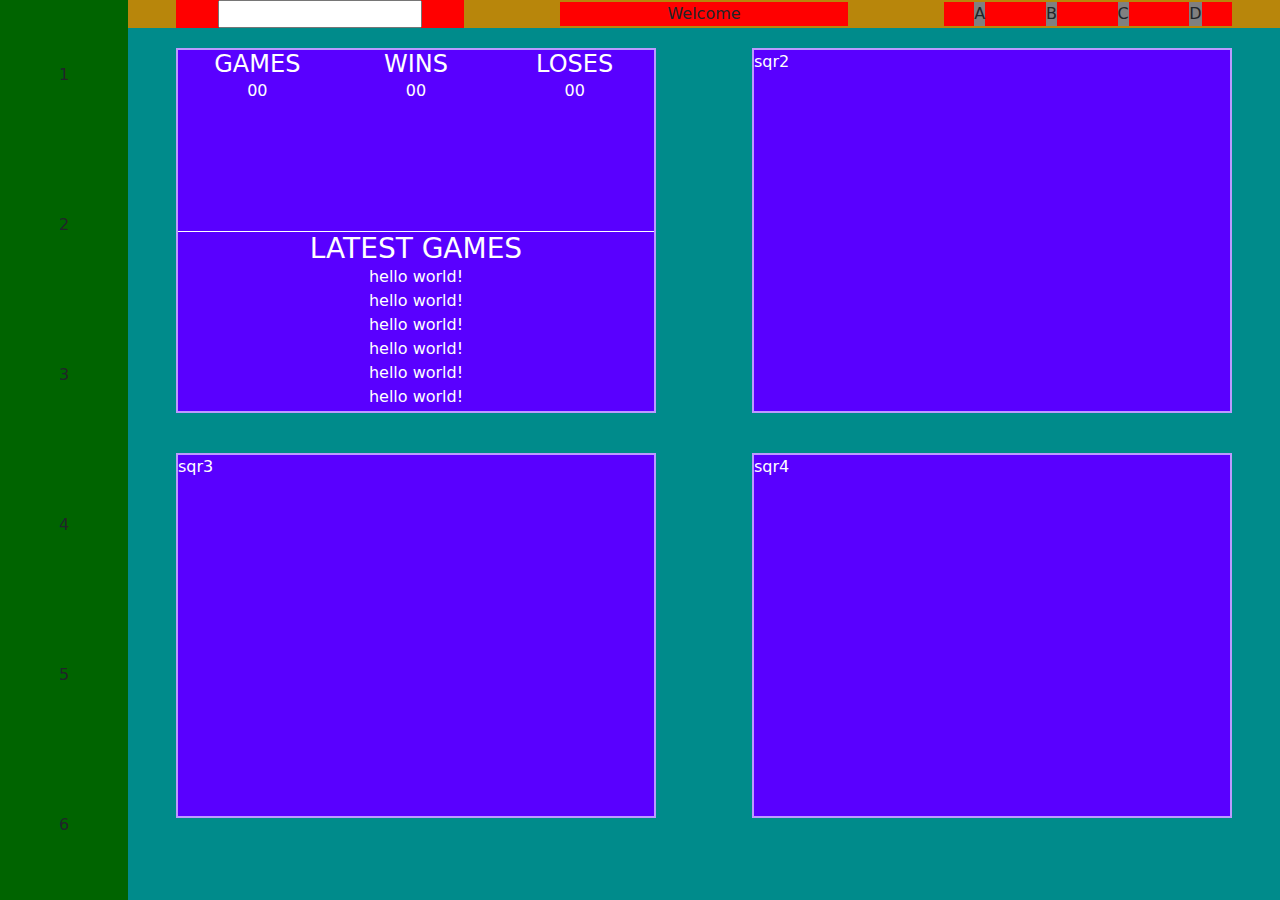
<file: home1.html>
<!DOCTYPE html>
<html lang="en">

<head>
    <meta charset="UTF-8">
    <meta name="viewport" content="width=device-width, initial-scale=1.0">
    <title>ddd</title>
    <link href="https://cdn.jsdelivr.net/npm/bootstrap@5.3.3/dist/css/bootstrap.min.css" rel="stylesheet">
    <link rel="stylesheet" href="home1.css">
</head>

<body>

    <div class="mainCont full-container">




        <div class="lSidBar full-container">
            <div class="row">
                <div class="col-2">1</div>
                <div class="col-2">2</div>
                <div class="col-2">3</div>
                <div class="col-2">4</div>
                <div class="col-2">5</div>
                <div class="col-2">6</div>
            </div>
        </div>

        <div class="rSidBar full-container">

            <div class="row topRow">
                <div class="lmn col-md-3"><input type="text"></div>
                <div class="lmn col-md-3">Welcome</div>
                <div class="lmn col-md-3 lisTopRow">
                    <li>A</li>
                    <li>B</li>
                    <li>C</li>
                    <li>D</li>
                </div>
            </div>

            <div class="row midRow">

                <div class="col-sm-5 sqrs">
                    <div class="row" style="height: 50%; text-align: center;">
                        <div class="col-4">
                            <h4>GAMES</h4>
                            <p>00</p>
                        </div>
                        <div class="col-4">
                            <h4>WINS</h4>
                            <p>00</p>
                        </div>
                        <div class="col-4">
                            <h4>LOSES</h4>
                            <p>00</p>
                        </div>
                    </div>
                    <div class="row" style="height: 50%; text-align: center; overflow: auto; border-top: 1px solid white;" >
                        <div class="col-12">
                            <h3>LATEST GAMES</h3>
                            <li>hello world!</li>
                            <li>hello world!</li>
                            <li>hello world!</li>
                            <li>hello world!</li>
                            <li>hello world!</li>
                            <li>hello world!</li>
                        </div>
                    </div>
                </div>

                <div class="col-sm-5 sqrs">sqr2</div>
                <div class="col-sm-5 sqrs">sqr3</div>
                <div class="col-sm-5 sqrs">sqr4</div>
            </div>

        </div>




    </div>

    <script src="https://cdn.jsdelivr.net/npm/bootstrap@5.3.3/dist/js/bootstrap.bundle.min.js"></script>
</body>

</html>
</file>
<file: home1.css>
* {
    margin: 0 !important;
    padding: 0 !important;
    box-sizing: border-box;
}

body {
    /* width: 100%;
    height: 100vh; */
}


/* main container section*/
.mainCont {
    /* width: 100%; */
    height: 100vh;
    background-color: aquamarine;
    display: flex;
}

/* LEFT SIDE BARE*/
.lSidBar {
    width: 10%;
    min-width: 5vh;
    background-color: darkgreen;
    /* border-right: 1px solid rgb(247, 255, 234); */
}
.lSidBar .row {
    height: 100%;
    display: flex;
    flex-direction: column;
    justify-content: space-around;
    align-items: center;
    text-align: center;
}


/* RIGHT SIDE BARE*/
.rSidBar {
    width: 90%;
    background-color: darkcyan;
    overflow: hidden;
}


/* TOP BARE */
.topRow {
    height: auto;
    background-color: darkgoldenrod;
    display: flex;
    justify-content: space-around;
    align-items: center;
}
.topRow .lmn {
    text-align: center;
    background-color: red;
}
.lisTopRow {
    list-style: none;
    display: flex;
    justify-content: space-around;
}
.lisTopRow li {
    background-color: gray;
}


/* MIDDLE CONTENT*/
.midRow {
    height: 90%;
    overflow: auto;
    display: flex;
    justify-content: space-around;
    align-content: space-around;
}
.midRow .sqrs {
    /* width: 45%; */
    height: 45%;
    color: white;
    background-color: rgb(89, 0, 255);
    border: 2px solid rgb(189, 153, 255);
}

                /* INSIDE SQRS */
</file>
